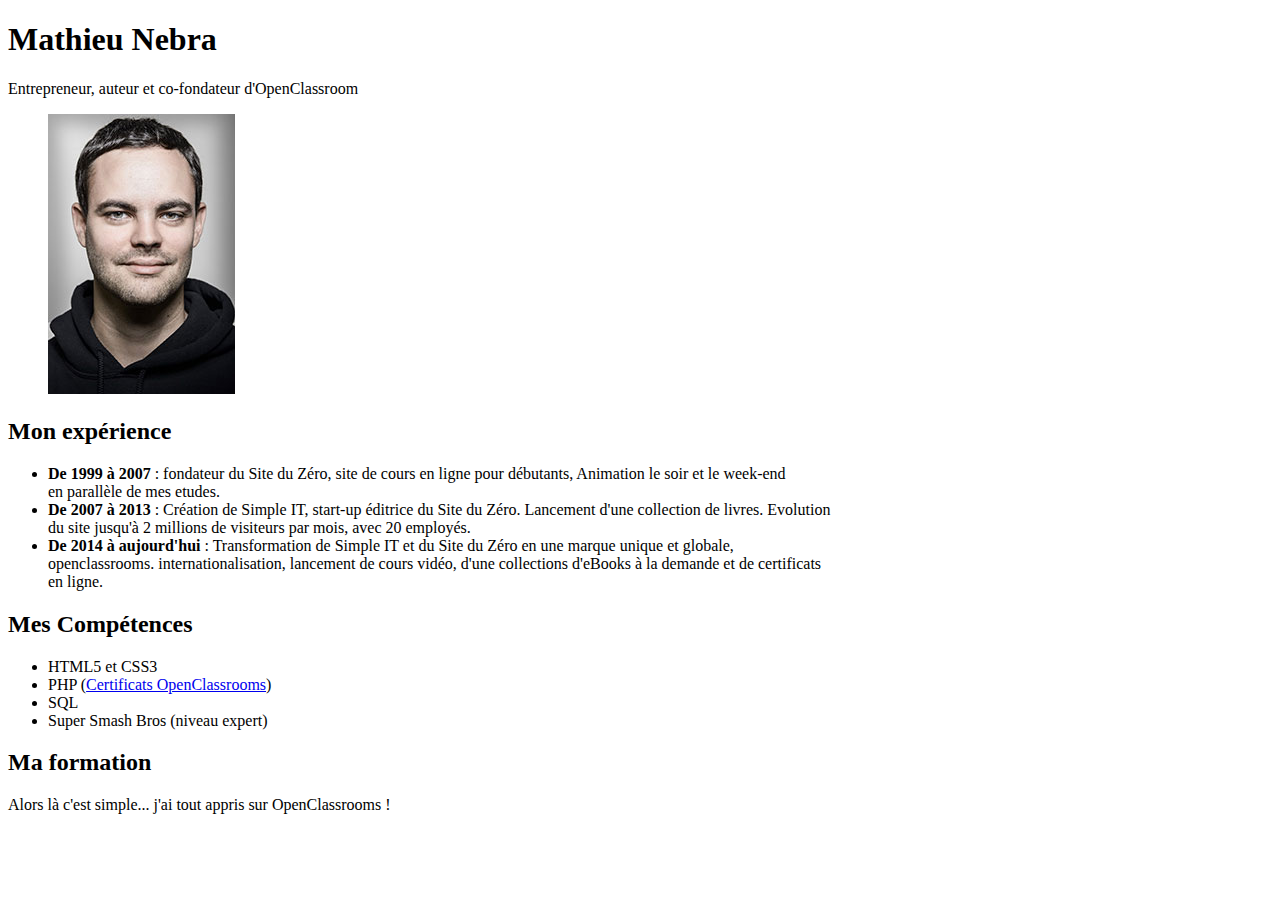
<file: Html-Css/Exercice_1/CV.html>
<!DOCTYPE html>
<html>
    <head>
        <meta charset="utf-8" />
        <title>Mathieu Nebra</title>
    </head>

    <body>
        <h1><strong>Mathieu Nebra</strong></h1>
        <p>Entrepreneur, auteur et co-fondateur d'OpenClassroom</p>
        <figure>
            <img src="mathieu_nebra.jpg" alt="Mathieu Nebra"/>
        </figure>
    <h2>Mon expérience</h2>
    <ul>
        <li><strong>De 1999 à 2007</strong> : fondateur du Site du Zéro, site de cours en ligne pour débutants, Animation le soir et le week-end<br/>en parallèle de mes etudes.</li>
        <li><strong>De 2007 à 2013</strong> : Création de Simple IT, start-up éditrice du Site du Zéro. Lancement d'une collection de livres. Evolution<br/>du site jusqu'à 2 millions de visiteurs par mois, avec 20 employés.</li>
        <li><strong>De 2014 à aujourd'hui</strong> : Transformation de Simple IT et du Site du Zéro en une marque unique et globale,<br/>openclassrooms. internationalisation, lancement de cours vidéo, d'une collections d'eBooks à la demande et de certificats<br/>en ligne.</li>
    </ul>
    <h2>Mes Compétences</h2>
    <ul>
        <li>HTML5 et CSS3</li>
        <li>PHP (<a href="https://openclassrooms.com/fr/membres/mateo21">Certificats OpenClassrooms</a>)</li>
        <li>SQL</li>
        <li>Super Smash Bros (niveau expert)</li>
    </ul>
    <h2>Ma formation</h2>
    <p>Alors là c'est simple... j'ai tout appris sur OpenClassrooms !</p>
    </body>
</html>
</file>
